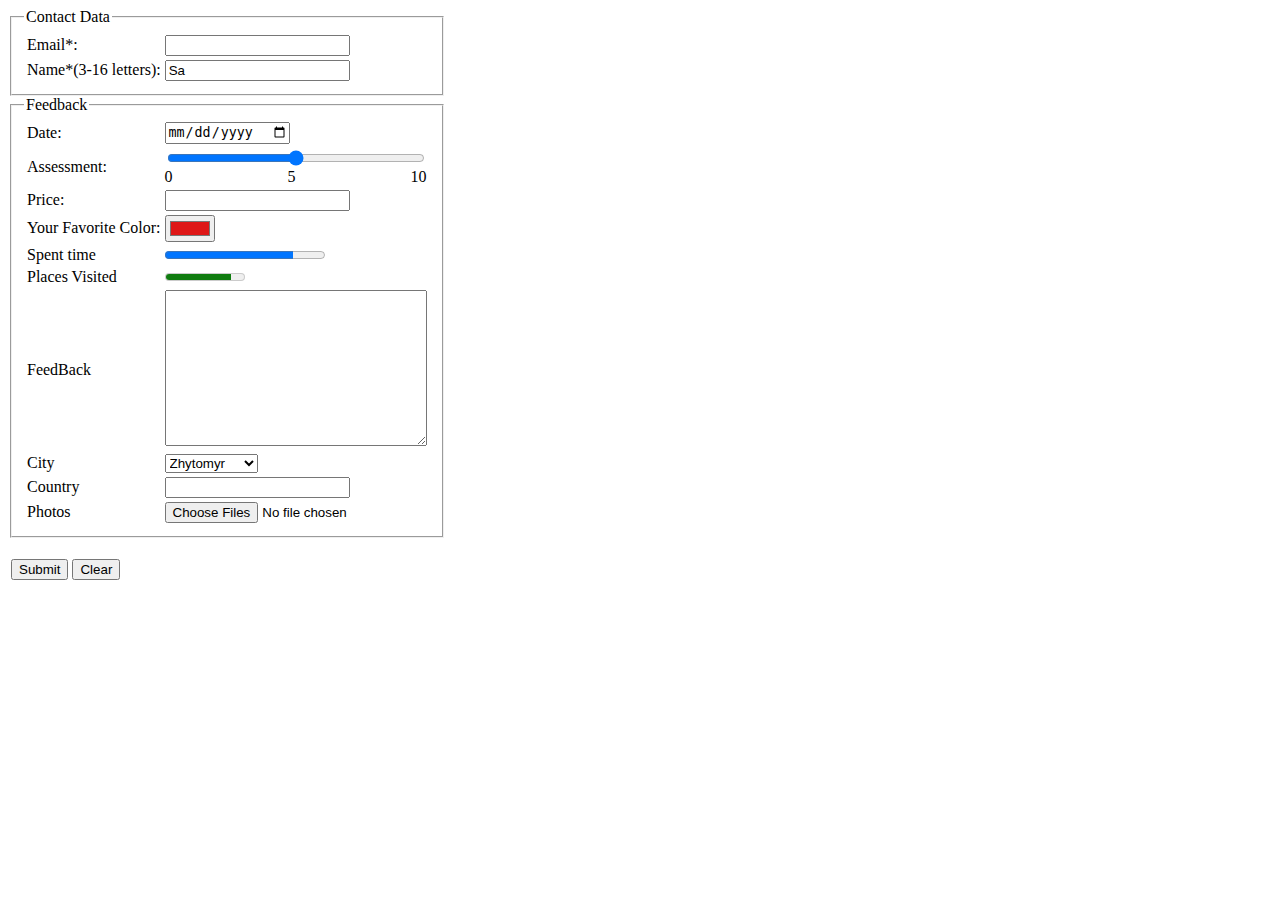
<file: index.html>
<!DOCTYPE html>
<html lang="en">
<head>
    <meta charset="UTF-8">
    <title>Title</title>
    <link rel="stylesheet" href="style.css">
</head>
<body>
<form method="post">
    <fieldset>
        <legend>Contact Data</legend>
        <table>
            <tr>
                <td><label for="Email">Email*:</label></td>
                <td><input type="email" name="email" id="Email" autocomplete="off" required></td>
            </tr>
            <tr>
                <td><label for="Name">Name*(3-16 letters):</label></td>
                <td><input type="text" name="name" id="Name" value="Sa" pattern="\w{3,16}" required></td>
            </tr>
        </table>
    </fieldset>
    <fieldset>
        <legend>Feedback</legend>
        <table>
            <tr>
                <td><label for="Date">Date:</label></td>
                <td><input type="date" name="date" id="Date"></td>
            </tr>
            <tr>
                <td><label for="Assessment">Assessment:</label></td>
                <td>
                    <div class="assessment">
                        <input type="range" name="assessment" id="Assessment" min="0" max="10" step="1">
                        <div class="marks">
                            <div>0</div>
                            <div>5</div>
                            <div>10</div>
                        </div>
                    </div>
                </td>
            </tr>
            <tr>
                <td><label for="Price">Price:</label></td>
                <td><input type="number" id="Price" name="price"></td>
            </tr>
            <tr>
                <td><label for="favColor">Your Favorite Color:</label></td>
                <td><input type="color" name="favColor" id="favColor" value="#de1717"></td>
            </tr>
            <tr>
                <td><label for="Time">Spent time</label></td>
                <td><progress id="Time" max="100" value="80">80%</progress></td>
            </tr>
            <tr>
                <td><label for="PlacesCount">Places Visited</label></td>
                <td><meter min="0" max="12" low="4" high="8" optimum="10" value="10" id="PlacesCount"></meter></td>
            </tr>
            <tr>
                <td><label for="Feedback">FeedBack</label></td>
                <td>
                    <textarea spellcheck="false" name="Feedback" id="Feedback" cols="30" rows="10"></textarea>
                </td>
            </tr>
            <tr>
                <td><label for="City">City</label></td>
                <td>
                    <select name="City" id="City">
                        <optgroup label="Ukraine">
                            <option value="Zh">Zhytomyr</option>
                            <option value="Ki">Kiev</option>
                            <option value="Lv">Lviv</option>
                        </optgroup>
                        <optgroup label="Poland">
                            <option value="Wa">Warshaw</option>
                            <option value="Lo">Lodz</option>
                            <option value="Sh">Shtetin</option>
                        </optgroup>
                    </select>
                </td>
            </tr>
            <tr>
                <td><label for="Country">Country</label></td>
                <td>
                    <input id="Country" list="Countries" name="Country">
                    <datalist id="Countries">
                        <option value="Ukraine"></option>
                        <option value="Poland"></option>
                        <option value="USA"></option>
                        <option value="Dutch"></option>
                        <option value="Deutchland"></option>
                        <option value="English"></option>
                        <option value="Romania"></option>
                    </datalist>
                </td>
            </tr>
            <tr>
                <td>Photos</td>
                <td>
                    <input type="file" id="Photos" name="photos" accept="image/png, image/jpeg" multiple>
                </td>
            </tr>
        </table>
    </fieldset>
    <br>
    <table>
        <tr>
            <td><input type="submit" value="Submit"></td>
            <td><button>Clear</button></td>
        </tr>
    </table>
</form>
</body>
</html>
</file>
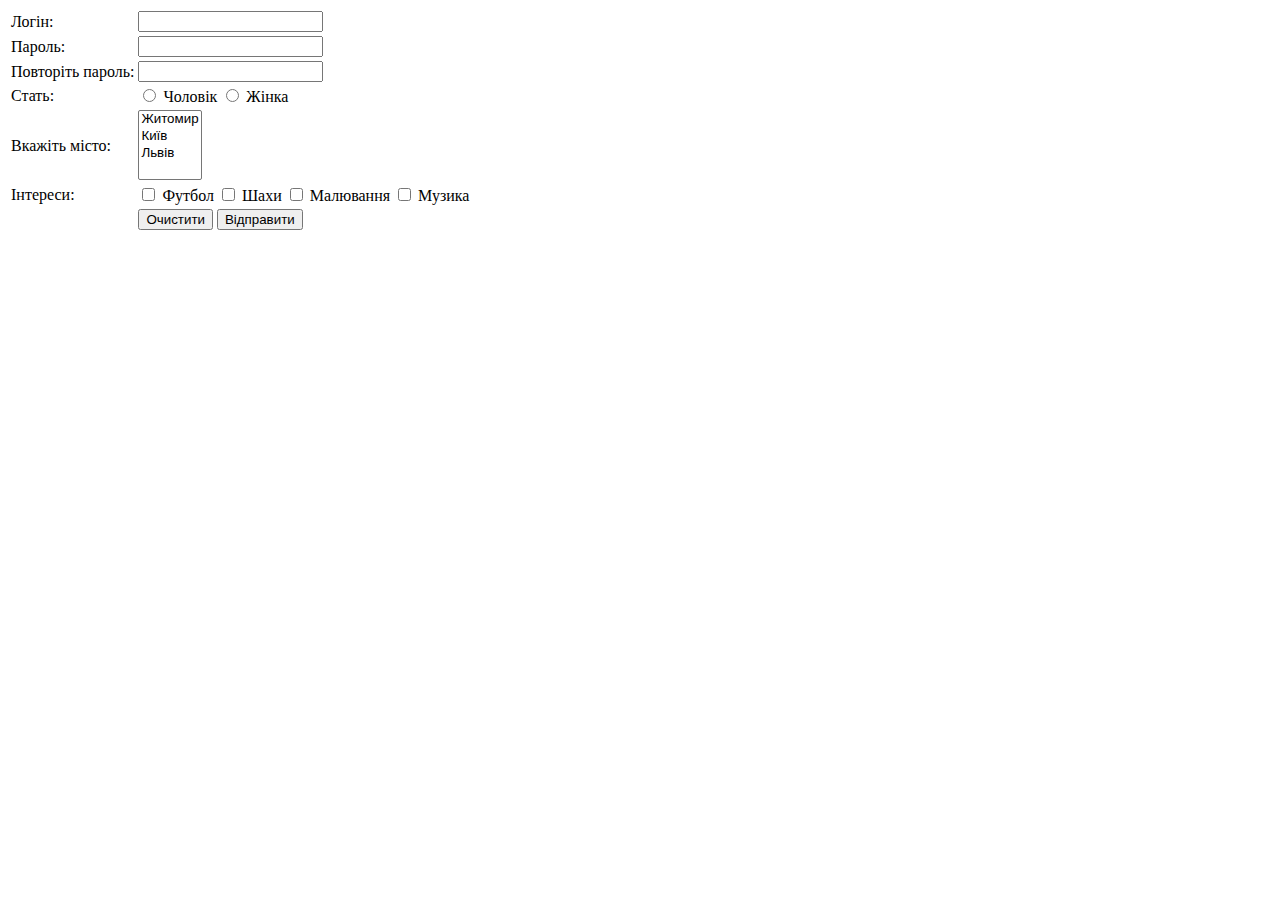
<file: form1.html>
<!DOCTYPE html>
<html lang="en">
<head>
    <meta charset="UTF-8">
    <title>Форма реєстрації</title>
</head>
<body>
<form method="post">
    <table>
        <tr>
            <td>Логін:</td>
            <td><input type="text" name="login"></td>
        </tr>
        <tr>
            <td>Пароль:</td>
            <td><input type="password" name="password"></td>
        </tr>
        <tr>
            <td>Повторіть пароль:</td>
            <td><input type="password" name="passwordAgain"></td>
        </tr>
        <tr>
            <td>Стать:</td>
            <td>
                <label>
                    <input type="radio" name="gender" value="male"> Чоловік
                </label>
                <label>
                    <input type="radio" name="gender" value="female"> Жінка
                </label>
            </td>
        </tr>
        <tr>
            <td>Вкажіть місто:</td>
            <td>
                <select name="cities" multiple>
                    <option value="zh">Житомир</option>
                    <option value="ky">Київ</option>
                    <option value="lv">Львів</option>
                </select>
            </td>
        </tr>
        <tr>
            <td>Інтереси:</td>
            <td>
                <label>
                    <input type="checkbox" name="interests[]" value="football"> Футбол
                </label>
                <label>
                    <input type="checkbox" name="interests[]" value="chess"> Шахи
                </label>
                <label>
                    <input type="checkbox" name="interests[]" value="draw"> Малювання
                </label>
                <label>
                    <input type="checkbox" name="interests[]" value="music"> Музика
                </label>
            </td>
        </tr>
        <tr>
            <td></td>
            <td>
                <button>Очистити</button>
                <input type="submit" value="Відправити">
            </td>
        </tr>
    </table>
</form>
</body>
</html>
</file>
<file: style.css>
form {
display: inline-block;
}
div.assessment {
    display: flex;
    flex-direction: column;
}
div.marks {
    display: flex;
    flex-direction: row;
    justify-content: space-between;
}
</file>
